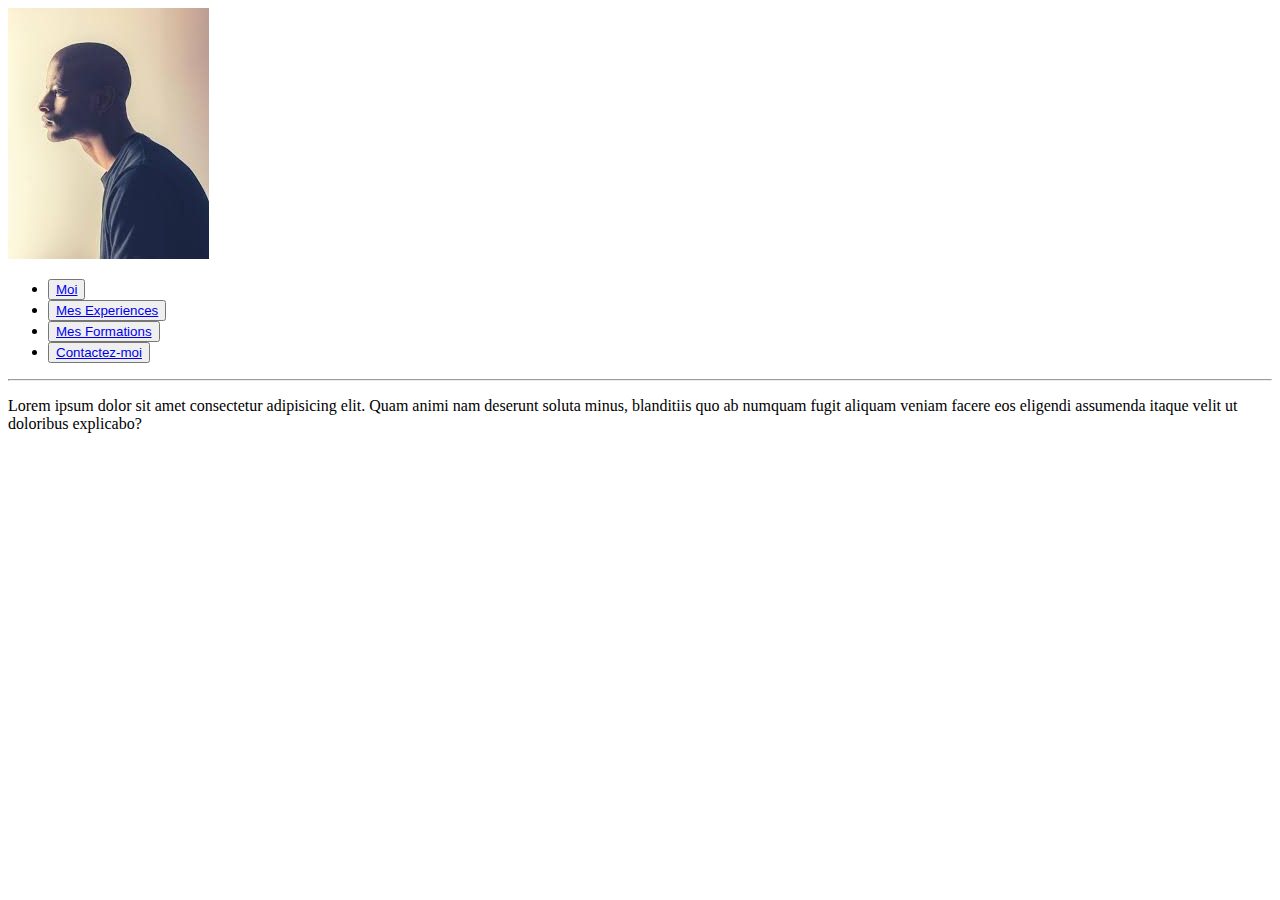
<file: HTML/index.html>
<!DOCTYPE html>
<html lang="fr">
<head>
    <meta charset="UTF-8">
    <meta http-equiv="X-UA-Compatible" content="IE=edge">
    <meta name="viewport" content="width=device-width, initial-scale=1.0">
    <link rel="stylesheet" href="/HTML/">
    <title>CV</title>
</head>
<body>
   
<header>

        

    <div class="navbar">

                <img src="/image/images.jfif" alt="my id">

            <ul>
                <li> <button> <a href="moi.html">Moi</a> </button></li>
                <li> <button> <a href="experiences.html">Mes Experiences</a></button> </li>
                <li> <button><a href="experiences.html">Mes Formations</a></button> </li>
                <li> <button> <a href="contact.html">Contactez-moi</a></button> </li>
            </ul>
        
        
    </div>

</header>


                <hr>

            <main>


                    <p class="text">Lorem ipsum dolor sit amet consectetur adipisicing elit. Quam animi nam deserunt soluta minus, blanditiis quo ab numquam fugit aliquam veniam facere eos eligendi assumenda itaque velit ut doloribus explicabo?</p>

            </main>




</body>
</html>
</file>
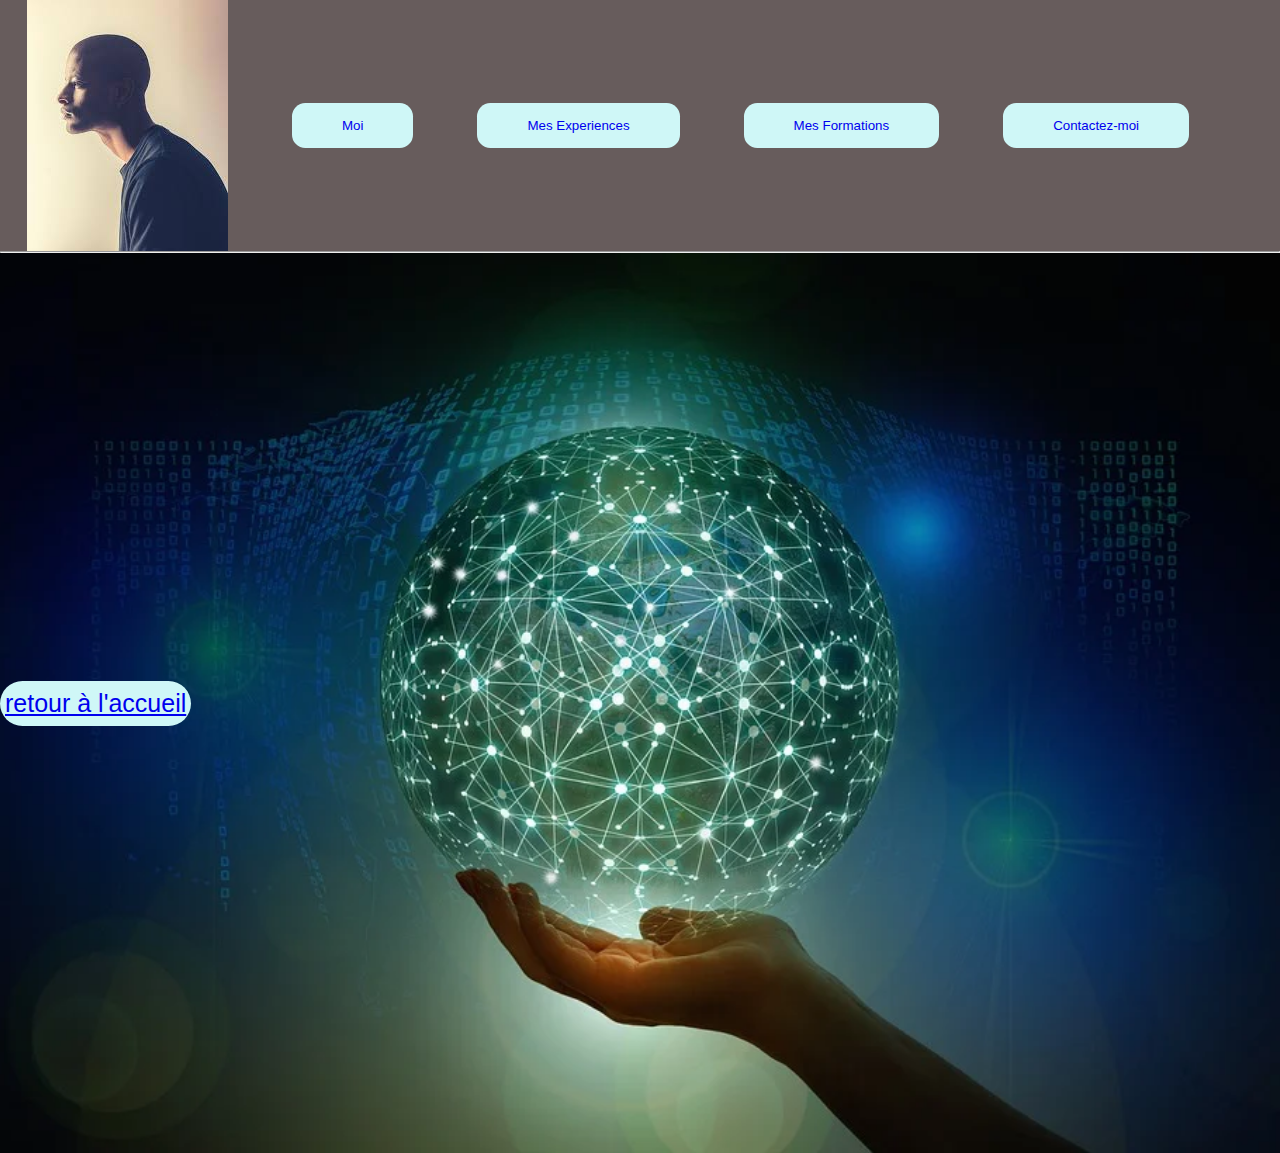
<file: HTML/contact.html>
<!DOCTYPE html>
<html lang="fr">
<head>
    <meta charset="UTF-8">
    <meta http-equiv="X-UA-Compatible" content="IE=edge">
    <meta name="viewport" content="width=device-width, initial-scale=1.0">
    <link rel="stylesheet" href="../css/contact.css">
    <title>CV</title>
</head>
<body>
   
<header>

        

    <div class="navbar">

                <img src="/image/images.jfif" alt="my id">

            <ul>
                <li> <button> <a href="moi.html">Moi</a> </button></li>
                <li> <button> <a href="experiences.html">Mes Experiences</a></button> </li>
                <li> <button><a href="experiences.html">Mes Formations</a></button> </li>
                <li> <button> <a href="contact.html">Contactez-moi</a></button> </li>
            </ul>
        

        
    </div>

</header>
                <hr>

            <main>
                

         <button class="retour"><a href="index.html">retour à l'accueil </a></button>


            </main>




</body>
</html>
</file>
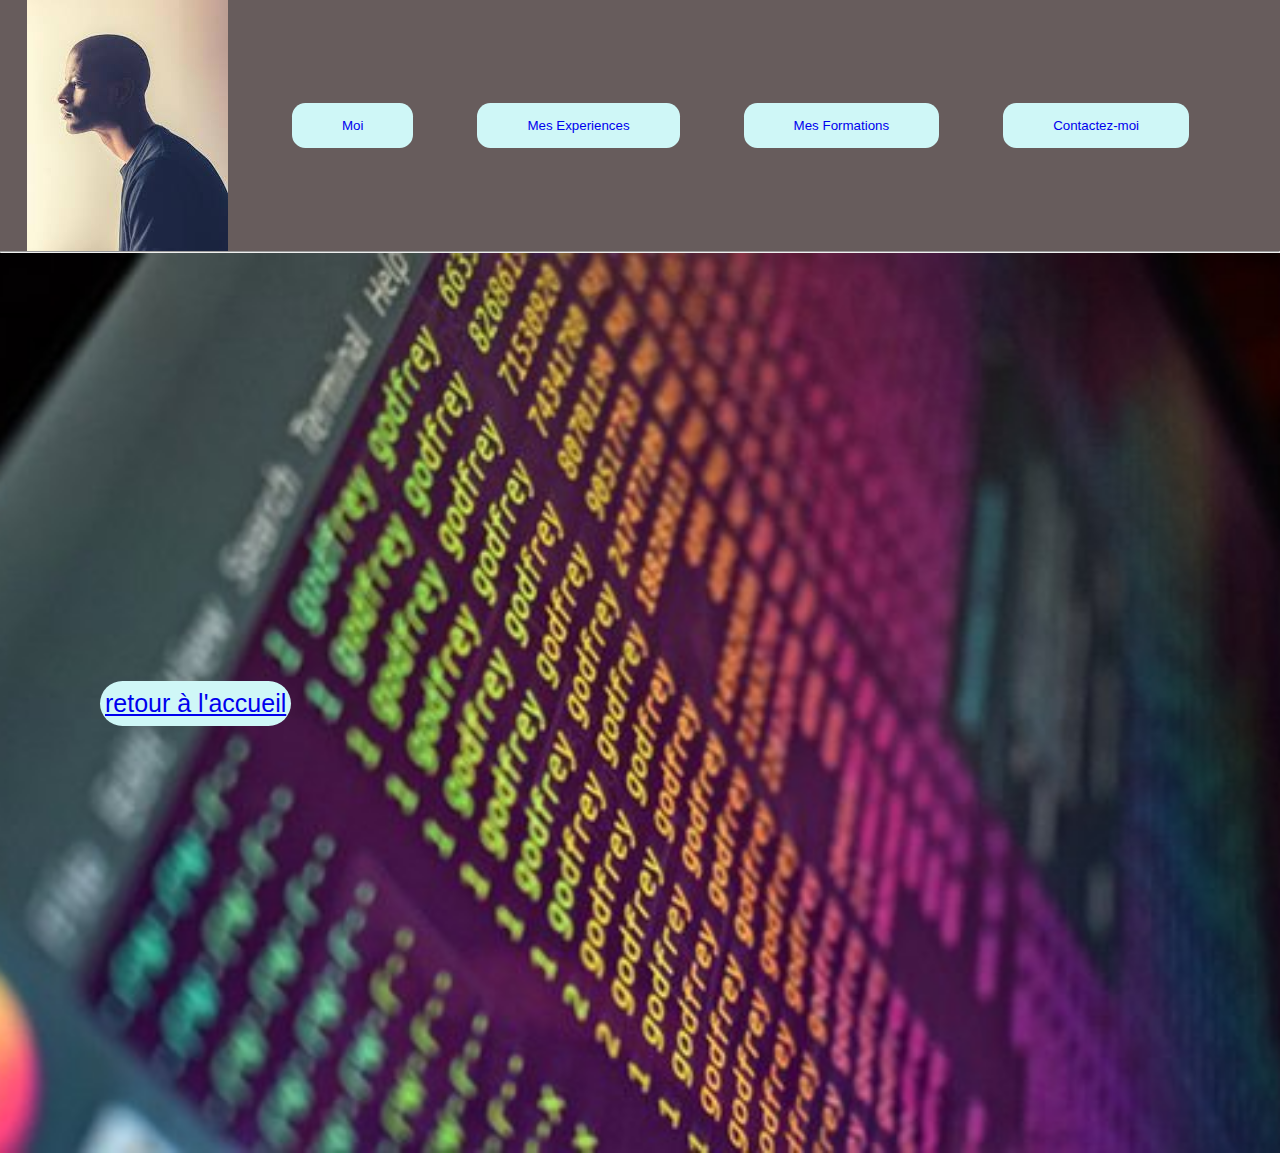
<file: HTML/experiences.html>
<!DOCTYPE html>
<html lang="fr">
<head>
    <meta charset="UTF-8">
    <meta http-equiv="X-UA-Compatible" content="IE=edge">
    <meta name="viewport" content="width=device-width, initial-scale=1.0">
    <link rel="stylesheet" href="../css/experiences.css">
    <title>CV</title>
</head>
<body>
   
<header>

        

    <div class="navbar">

                <img src="/image/images.jfif" alt="my id">

            <ul>
                <li> <button> <a href="moi.html">Moi</a> </button></li>
                <li> <button> <a href="experiences.html">Mes Experiences</a></button> </li>
                <li> <button><a href="experiences.html">Mes Formations</a></button> </li>
                <li> <button> <a href="contact.html">Contactez-moi</a></button> </li>
            </ul>
        

        
    </div>

</header>
                <hr>

            <main>
                

         <button class="retour"><a href="index.html">retour à l'accueil </a></button>


            </main>




</body>
</html>
</file>
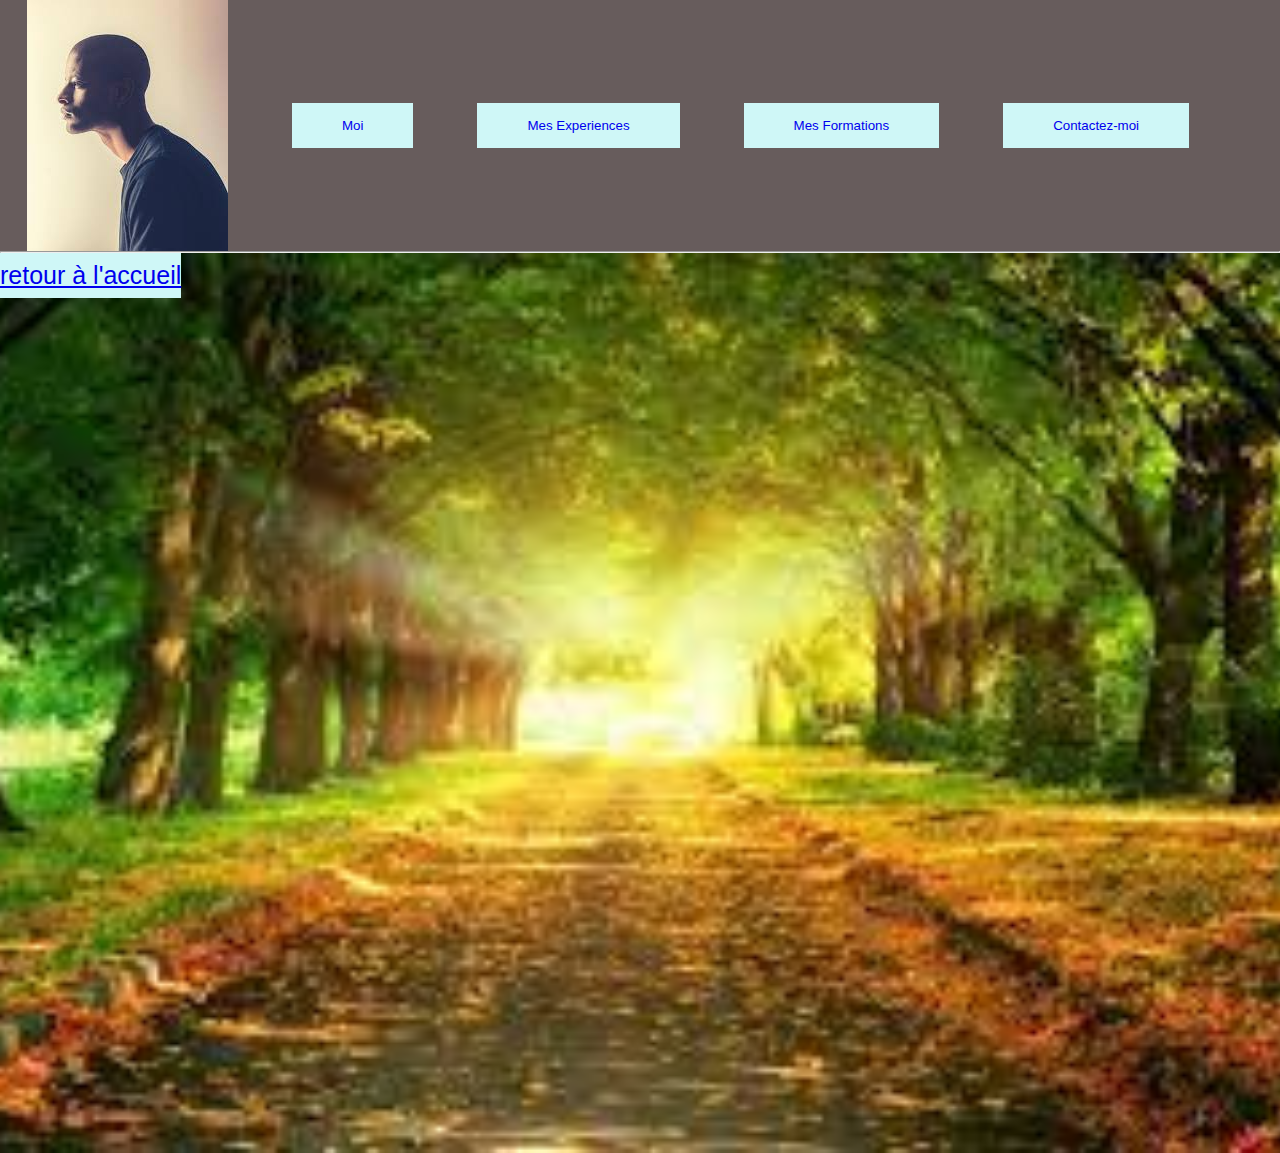
<file: HTML/formation.html>
<!DOCTYPE html>
<html lang="fr">
<head>
    <meta charset="UTF-8">
    <meta http-equiv="X-UA-Compatible" content="IE=edge">
    <meta name="viewport" content="width=device-width, initial-scale=1.0">
    <link rel="stylesheet" href="../css/formation.css">
    <title>CV</title>
</head>
<body>
   
<header>

        

    <div class="navbar">

                <img src="/image/images.jfif" alt="my id">

            <ul>
                <li> <button> <a href="moi.html">Moi</a> </button></li>
                <li> <button> <a href="experiences.html">Mes Experiences</a></button> </li>
                <li> <button><a href="experiences.html">Mes Formations</a></button> </li>
                <li> <button> <a href="contact.html">Contactez-moi</a></button> </li>
            </ul>
        

        
    </div>

</header>
                <hr>

            <main>
                

         <button class="retour"><a href="index.html">retour à l'accueil </a></button>


            </main>




</body>
</html>
</file>
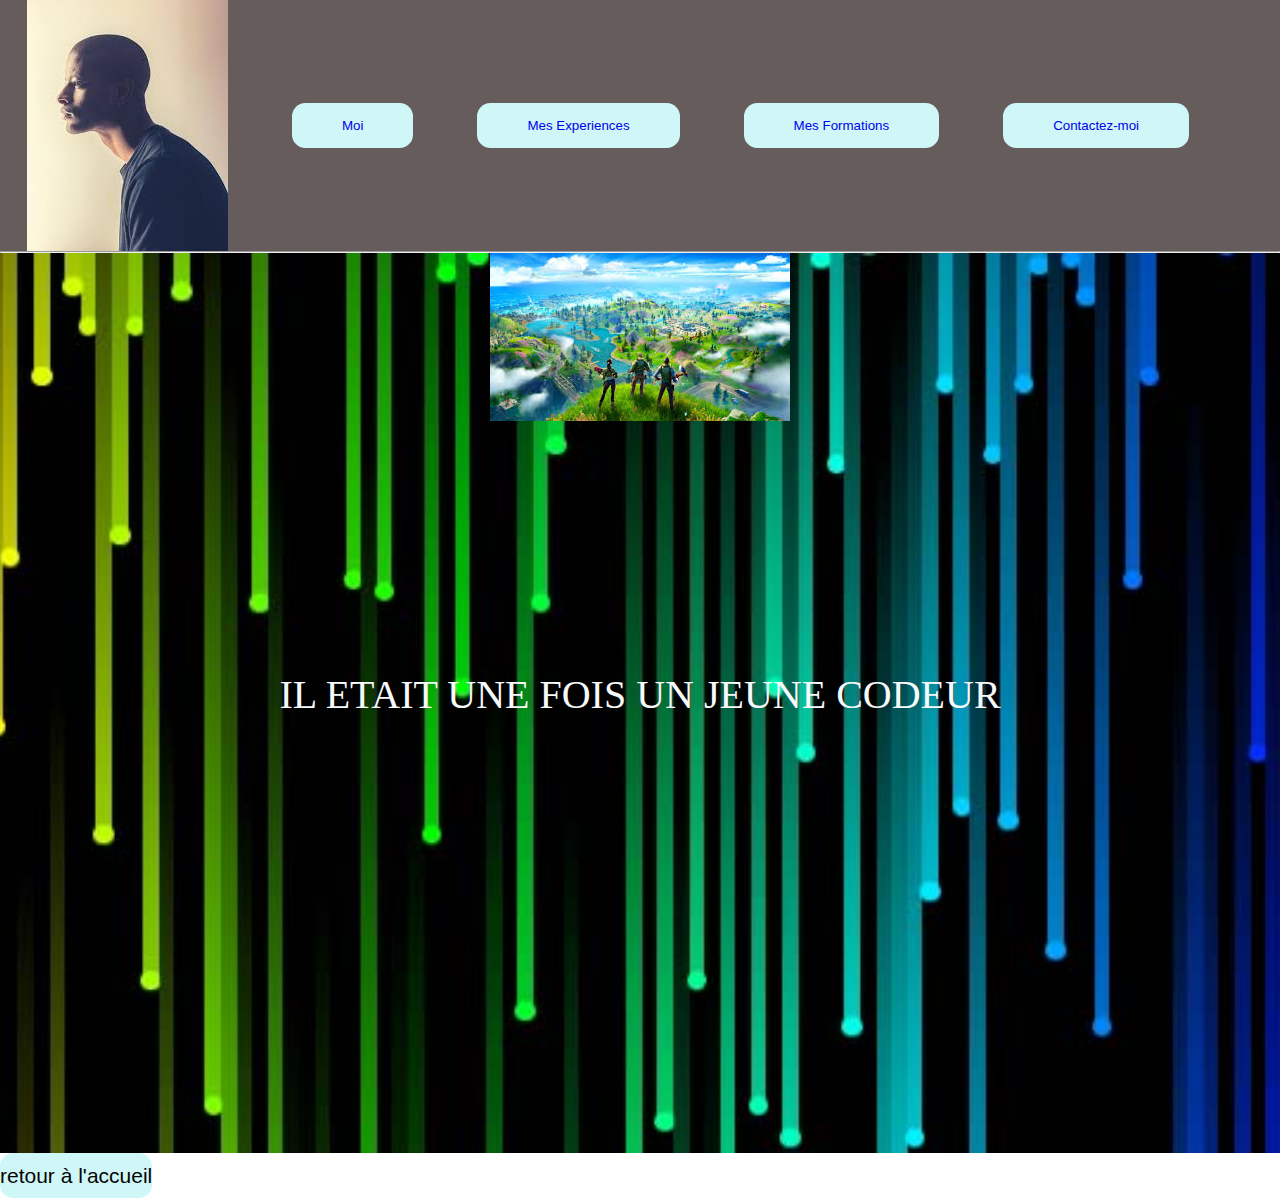
<file: HTML/moi.html>
<!DOCTYPE html>
<html lang="fr">
<head>
    <meta charset="UTF-8">
    <meta http-equiv="X-UA-Compatible" content="IE=edge">
    <meta name="viewport" content="width=device-width, initial-scale=1.0">
    <link rel="stylesheet" href="../css/moi.css">
    <title>CV</title>
</head>
<body>
   
<header>


    <div class="navbar">

         
        <img src="/image/images.jfif" alt="my id">

            <ul>
                <li> <button> <a href="moi.html">Moi</a> </button></li>
                <li> <button> <a href="experiences.html">Mes Experiences</a></button> </li>
                <li> <button><a href="experiences.html">Mes Formations</a></button> </li>
                <li> <button> <a href="contact.html">Contactez-moi</a></button> </li>
            </ul>
        

        
    </div>

</header>
                <hr>

            <main>
                
                 <img src="/image/JEUNE CODEUR.jfif" >  <p> IL ETAIT UNE FOIS UN JEUNE CODEUR</p> 
                
            </main>


            <button class="retour"><a href="index.html">retour à l'accueil </a></button>


</body>
</html>
</file>
<file: css/contact.css>
*
{
    padding: 0;
    margin: 0;
}

.navbar
{

    display:flex;
    justify-content:center;
    background-color: rgb(103, 92, 92);

 }

 .navbar ul
{
    display:flex;
    align-items:center;
    justify-content:center;
    margin-left: 5vw;
    justify-content: baseline;
 }

 .navbar ul li
{
    list-style: none;
    padding-right: 5vw;
}

.navbar ul li a
{
    text-decoration: none;
    padding: 50px;
    
}

main
{
    display: flex;
    align-items: center;
    /* justify-content: center; */
    /* flex-direction: column-reverse; */
}






button 
{
height: 5vh;
background-color: rgb(207, 247, 247);
border: none;
border-radius: 1em;

}

button:hover
{
transform: translateY(-5px);
}

main
{
background-image: url(../image/blockchain-720.webp);
height: 100vh;
background-size: cover;
background-repeat: no-repeat;
background-position: center;

}

.retour
{
    font-size: 25px;
    padding: 5px;
    
}

p
{
    color: aliceblue;
    font-size: 40px;
}

.text
{
    color: blue;
}
</file>
<file: css/experiences.css>
*
{
    padding: 0;
    margin: 0;
}

.navbar
{

    display:flex;
    justify-content:center;
    background-color: rgb(103, 92, 92);

 }

 .navbar ul
{
    display:flex;
    align-items:center;
    justify-content:center;
    margin-left: 5vw;
    justify-content: baseline;
 }

 .navbar ul li
{
    list-style: none;
    padding-right: 5vw;
}

.navbar ul li a
{
    text-decoration: none;
    padding: 50px;
    
}

main
{
    display: flex;
    /* flex-direction: column; */
    /* justify-content: center; */
    align-items: center;
}



button 
{
height: 5vh;
background-color: rgb(207, 247, 247);
border: none;
border-radius: 1em;

}

button:hover
{
transform: translateY(-5px);
}

main
{
background-image: url(../image/terminal\ codeur_340.jpg);
height: 100vh;
background-size: cover;
background-repeat: no-repeat;
background-position: center;
}

.retour
{
    font-size: 25px;
    text-align: center;
    padding: 5px;
    margin: 100px;
}

p
{
    color: aliceblue;
    font-size: 40px;
}

.text
{
   color: blue;
}
</file>
<file: css/formation.css>
*
{
    padding: 0;
    margin: 0;
}

.navbar
{

    display:flex;
    justify-content:center;
    background-color: rgb(103, 92, 92);

 }

 .navbar ul
{
    display:flex;
    align-items:center;
    justify-content:center;
    margin-left: 5vw;
    justify-content: baseline;
 }

 .navbar ul li
{
    list-style: none;
    padding-right: 5vw;
}

.navbar ul li a
{
    text-decoration: none;
    padding: 50px;
    
}

button 
{
height: 5vh;
background-color: rgb(207, 247, 247);
border: none;
}

main
{
background-image: url(../image/chemin\ nature.jfif);
height: 100vh;
background-size: cover;
background-repeat: no-repeat;
background-position: center;

}

.retour
{
    font-size: 25px;
}

p
{
    color: aliceblue;
    font-size: 40px;
}

.text
{
    /* display: flex; */
    /* justify-content: center; */
    text-align:center;
    
    padding-right: 35vw;
}
</file>
<file: css/moi.css>
*
{
    padding: 0;
    margin: 0;
}

.navbar
{

    display:flex;
    justify-content:center;
    background-color: rgb(103, 92, 92);

 }

 .navbar ul
{
    display:flex;
    align-items:center;
    justify-content:center;
    margin-left: 5vw;
    justify-content: baseline;
 }

 .navbar ul li
{
    list-style: none;
    padding-right: 5vw;
}

.navbar ul li a
{
    text-decoration: none;
    padding: 50px;
    
}

button 
{
height: 5vh;
background-color: rgb(207, 247, 247);
border: none;
border-radius: 1em;

}

button:hover
{
transform: translateY(-5px);
}

main
{
background-image: url(../image/Color-Drops-Background-Animation.jpg);
height: 100vh;
background-size: cover;
background-repeat: no-repeat;
background-position: center;

}

main
{
    display: flex;
    flex-direction: column;
    /* justify-content: center; */
    align-items: center;
}


.retour a
{
    font-size: 21px;
    color: rgb(5, 5, 5);
    text-decoration: none;
    
}

p
{
    color: rgb(247, 249, 250);
    font-size: 40px;
    padding: 250px;
    text-align: center;
}

.text
{
    /* display: flex; */
    /* justify-content: center; */
    text-align:center;
    
    padding-right: 35vw;
}
</file>
